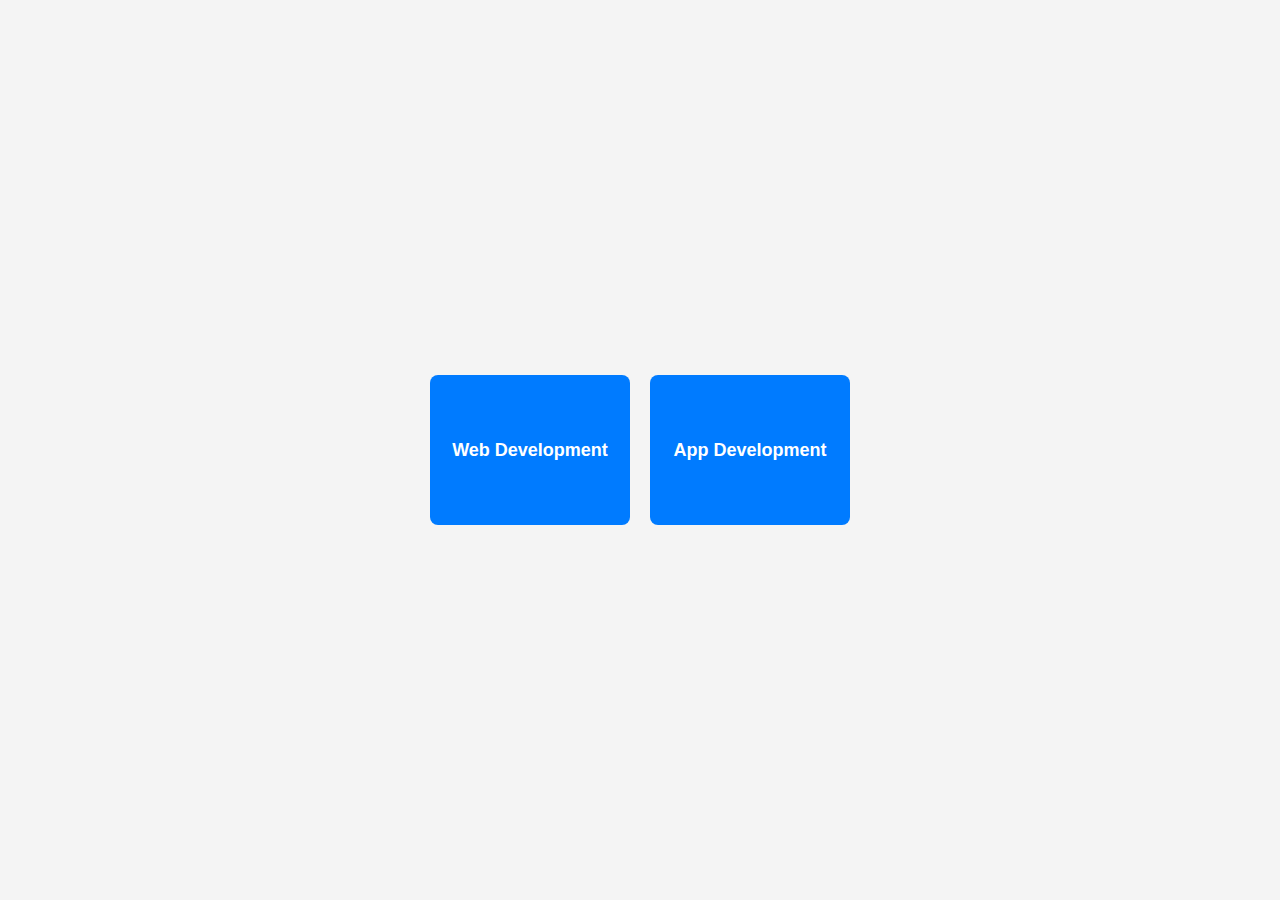
<file: design.html>
<!-- <!DOCTYPE html>
<html>

<head>
    <style>
        body {
            /* background-color: #222; */
            display: flex;
            justify-content: center;
            align-items: center;
            height: 100vh;
            margin: 0;
        }

        .mouse-cursor {
            width: 30px;
            height: 20px;
            border-radius: 35%;
            border: 3px solid #26e3c3;
            position: absolute;
            transform: translate(-50%, -50%);
            cursor: none;
        }

        .mouse-cursor::before {
            content: "";
            width: 10px;
            height: 2px;
            background-color: #00ff8f;
            position: absolute;
            top: 50%;
            left: 30%;
            transform: translate(-50%, -50%);
        }

        .dashed {

            color: rgb(184, 29, 29);
        }

        .symbol {
            rotate: 90deg;
            color: rgb(96, 239, 117);
        }

        .design {
            position: relative;
            display: flex;
            top: -11px;
            left: 25px;

        }

        .maindesign {
            rotate: 90deg;
        }


    </style>
</head>

<body>
    <div class="maindesign">
        <div class="mouse-cursor">
        </div>
        <div class="design">
            <div class="dashed">------- &nbsp;</div>
            <div class="symbol">&#9884;</div>
        </div>
    </div>
</body>

</html> -->

<!DOCTYPE html>
<html lang="en">
<head>
  <meta charset="UTF-8">
  <meta name="viewport" content="width=device-width, initial-scale=1.0">
  <title>Skills Card</title>
  <style>
    body {
      font-family: Arial, sans-serif;
      display: flex;
      justify-content: center;
      align-items: center;
      height: 100vh;
      margin: 0;
      background-color: #f4f4f4;
    }
    .card-container {
      display: flex;
      gap: 20px;
    }
    .card {
      width: 200px;
      height: 150px;
      display: flex;
      justify-content: center;
      align-items: center;
      background-color: #007BFF;
      color: white;
      font-size: 18px;
      font-weight: bold;
      text-align: center;
      border-radius: 8px;
      cursor: pointer;
      transition: transform 0.3s, box-shadow 0.3s;
    }
    .card:hover {
      transform: translateY(-5px);
      box-shadow: 0 8px 15px rgba(0, 0, 0, 0.2);
    }
    .popup {
      display: none;
      position: fixed;
      top: 50%;
      left: 50%;
      transform: translate(-50%, -50%);
      background: white;
      border-radius: 10px;
      box-shadow: 0 4px 15px rgba(0, 0, 0, 0.2);
      width: 80%;
      max-width: 400px;
      padding: 20px;
      text-align: center;
    }
    .popup h2 {
      margin: 0;
      margin-bottom: 10px;
    }
    .popup p {
      margin: 10px 0 20px;
    }
    .popup button {
      padding: 10px 20px;
      border: none;
      background: #007BFF;
      color: white;
      font-size: 16px;
      border-radius: 5px;
      cursor: pointer;
      transition: background 0.3s;
    }
    .popup button:hover {
      background: #0056b3;
    }
    .overlay {
      display: none;
      position: fixed;
      top: 0;
      left: 0;
      width: 100%;
      height: 100%;
      background: rgba(0, 0, 0, 0.5);
      z-index: 99;
    }
  </style>
</head>
<body>
  <div class="card-container">
    <div class="card" onclick="openPopup('webDevelopmentPopup')">Web Development</div>
    <div class="card" onclick="openPopup('appDevelopmentPopup')">App Development</div>
  </div>

  <div class="overlay" id="overlay" onclick="closePopup()"></div>

  <div class="popup" id="webDevelopmentPopup">
    <h2>Web Development</h2>
    <p>Learn the art of creating stunning websites using HTML, CSS, JavaScript, and frameworks like React or Angular.</p>
    <button onclick="closePopup()">Close</button>
  </div>

  <div class="popup" id="appDevelopmentPopup">
    <h2>App Development</h2>
    <p>Dive into mobile app creation using Android Studio, Flutter, or React Native to build amazing applications.</p>
    <button onclick="closePopup()">Close</button>
  </div>

  <script>
    function openPopup(popupId) {
      document.getElementById(popupId).style.display = 'block';
      document.getElementById('overlay').style.display = 'block';
    }

    function closePopup() {
      const popups = document.querySelectorAll('.popup');
      popups.forEach(popup => popup.style.display = 'none');
      document.getElementById('overlay').style.display = 'none';
    }
  </script>
</body>
</html>
</file>
